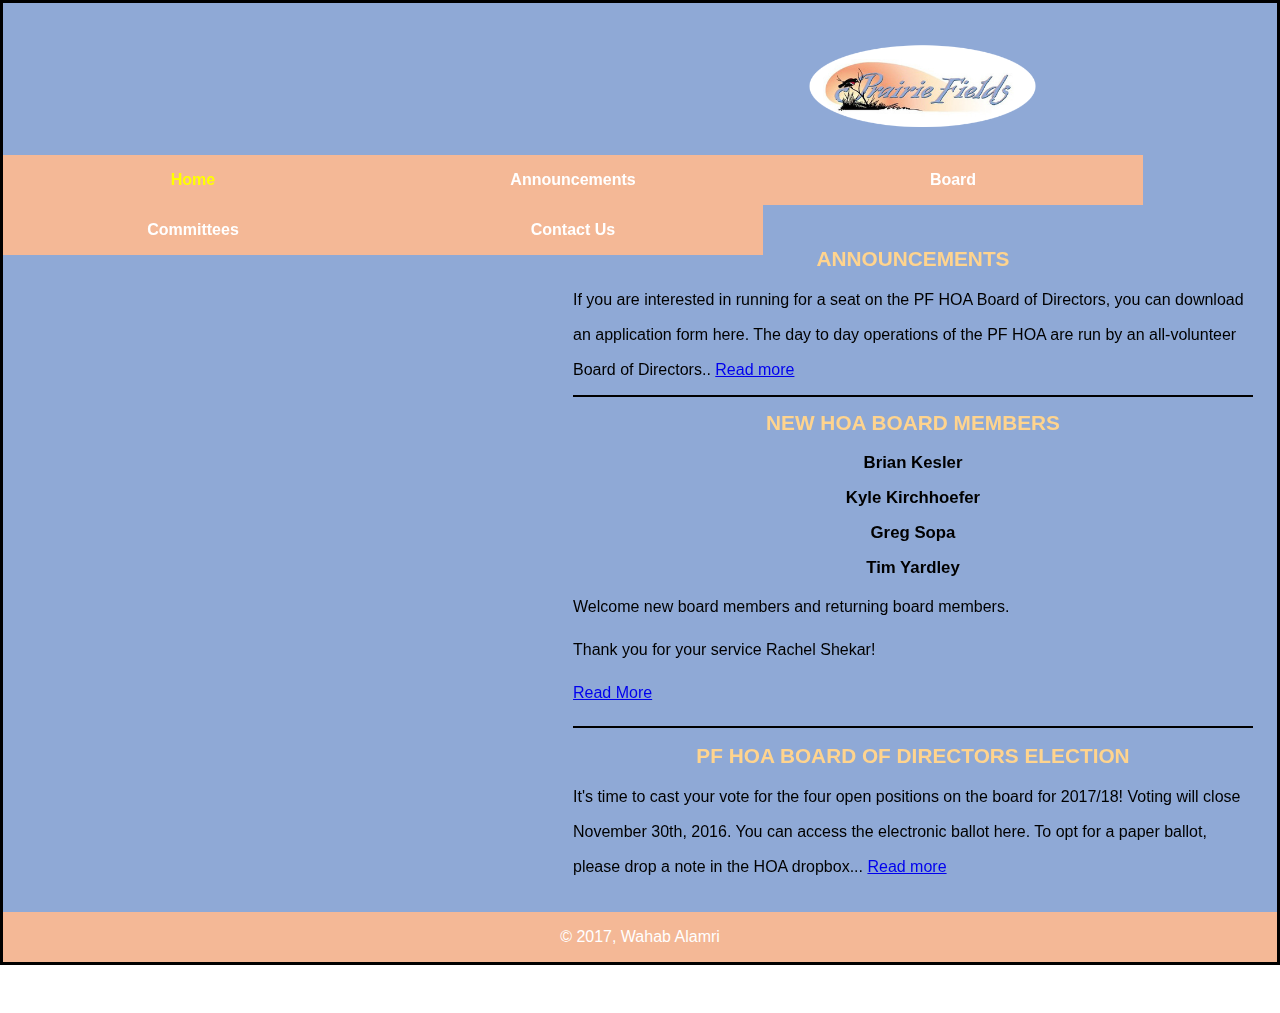
<file: index.html>
<!DOCTYPE html>
<html lang="en">

<head>
	
	<title>Prairie Fields</title>
	<link rel="stylesheet" href="styles/normalize.css">
	<link rel="stylesheet" href="styles/main.css">
	<link rel="icon" href="images/png.png">
</head>

<body>
<div class="picc">
      <header class="uptop"><img src= "images/png.png" width="279" height="119" alt=""/></header>
    </div>
	<!-- part 1 -->
	<div class="negiv">
  <nav id="nav_menu">
    <ul>
      <li><a href="index.html" class="current">Home</a></li>
      <li><a href="ann.html">Announcements</a></li>
      <li><a href="board.html">Board</a></li>			
      <li><a href="comm.html">Committees</a></li>			
      <li><a href="contact.html">Contact Us</a>
        
      </ul>
    </nav>
	</div>
<main>
    <div class="contect">
      <section>
        <h2 style="text-align: center">ANNOUNCEMENTS </h2>
        <p>If you are interested in running for a seat on the PF HOA Board of Directors, you can download an application form here. The day to day operations of the PF HOA are run by an all-volunteer Board of Directors.. <a href="ann.html">Read more</a></p>
        <article>
          <h2>NEW HOA BOARD MEMBERS</h2>
          <h3>Brian Kesler<br>
            <span style="text-align: center"></span>			    Kyle Kirchhoefer<br>
          Greg Sopa<br> Tim Yardley</h3>
          <p>Welcome new board members and returning board members. </p>
          <p>Thank you for your service Rachel Shekar! </p>
          <p><a href="board.html"> Read More</a></p>
          
        </article>
        <h2>PF HOA BOARD OF DIRECTORS ELECTION</h2>
        <!-- part 1 -->
        <p>It's time to cast your vote for the four open positions on the board for 2017/18! Voting will close November 30th, 2016.
          You can access the electronic ballot here.
          To opt for a paper ballot, please drop a note in the HOA dropbox... <a href="file:///C|/Users/aalam/Desktop/CSS/Exercise9_COMPLETE - Updated/speakers/c6_sampson.html">Read more</a></p>
      </section>
    </div>
    </main>
</div>
	<footer>
	  <p>&copy; 2017, Wahab Alamri</p>
	</footer>
</body>
</html>
</file>
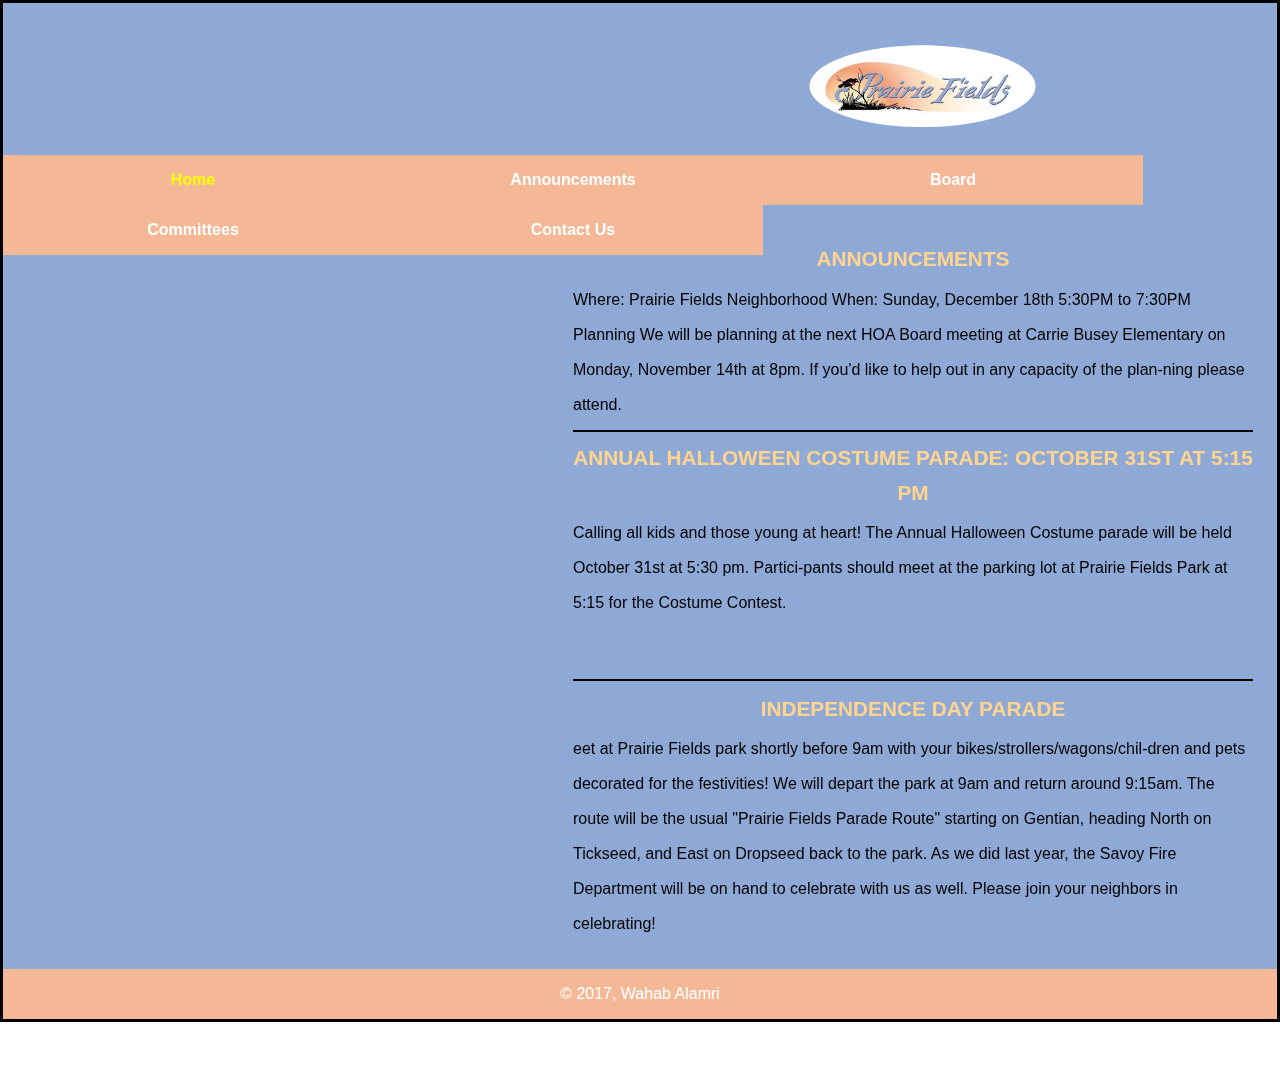
<file: ann.html>
<!DOCTYPE html>
<html lang="en">

<head>
	<meta charset="utf-8">
	<title>Prairie Fields</title>
	<link rel="icon" href="images/png.png">
	<link rel="stylesheet" href="styles/normalize.css">
	<link rel="stylesheet" href="styles/main.css">
</head>

<body>
<div class="picc">
      <header class="uptop"><img src= "images/png.png" width="279" height="119" alt=""/></header>
    </div>
	<!-- part 1 -->
	<div class="negiv">
  <nav id="nav_menu">
    <ul>
      <li><a href="index.html" class="current">Home</a></li>
      <li><a href="ann.html">Announcements</a></li>
      <li><a href="board.html">Board</a></li>			
      <li><a href="comm.html">Committees</a></li>			
      <li><a href="contact.html">Contact Us</a>
        
      </ul>
    </nav>
	</div>
<main>
    <div class="contect">
      <section>
        <h2 style="text-align: center">ANNOUNCEMENTS </h2>
        <p>Where: Prairie Fields Neighborhood When: Sunday, December 18th 5:30PM to 7:30PM Planning We will be planning at the next HOA Board meeting at Carrie Busey Elementary on Monday, November 14th at 8pm. If you'd like to help out in any capacity of the plan-ning please attend. <br>
        </p>
        <article>
          <h2>ANNUAL HALLOWEEN COSTUME PARADE: OCTOBER 31ST AT 5:15 PM </h2>
          <p>Calling all kids and those young at heart! The Annual Halloween Costume parade will be held October 31st at 5:30 pm. Partici-pants should meet at the parking lot at Prairie Fields Park at 5:15 for the Costume Contest. </p>
          <p>&nbsp;</p>
          
        </article>
        <h2>INDEPENDENCE DAY PARADE</h2>
        <!-- part 1 -->
        <p>eet at Prairie Fields park shortly before 9am with your bikes/strollers/wagons/chil-dren and pets decorated for the festivities! We will depart the park at 9am and return around 9:15am. The route will be the usual "Prairie Fields Parade Route" starting on Gentian, heading North on Tickseed, and East on Dropseed back to the park. As we did last year, the Savoy Fire Department will be on hand to celebrate with us as well. Please join your neighbors in celebrating!<br>
        </p>
      </section>
    </div>
    </main>
</div>
	<footer>
	  <p>&copy; 2017, Wahab Alamri</p>
	</footer>
</body>
</html>
</file>
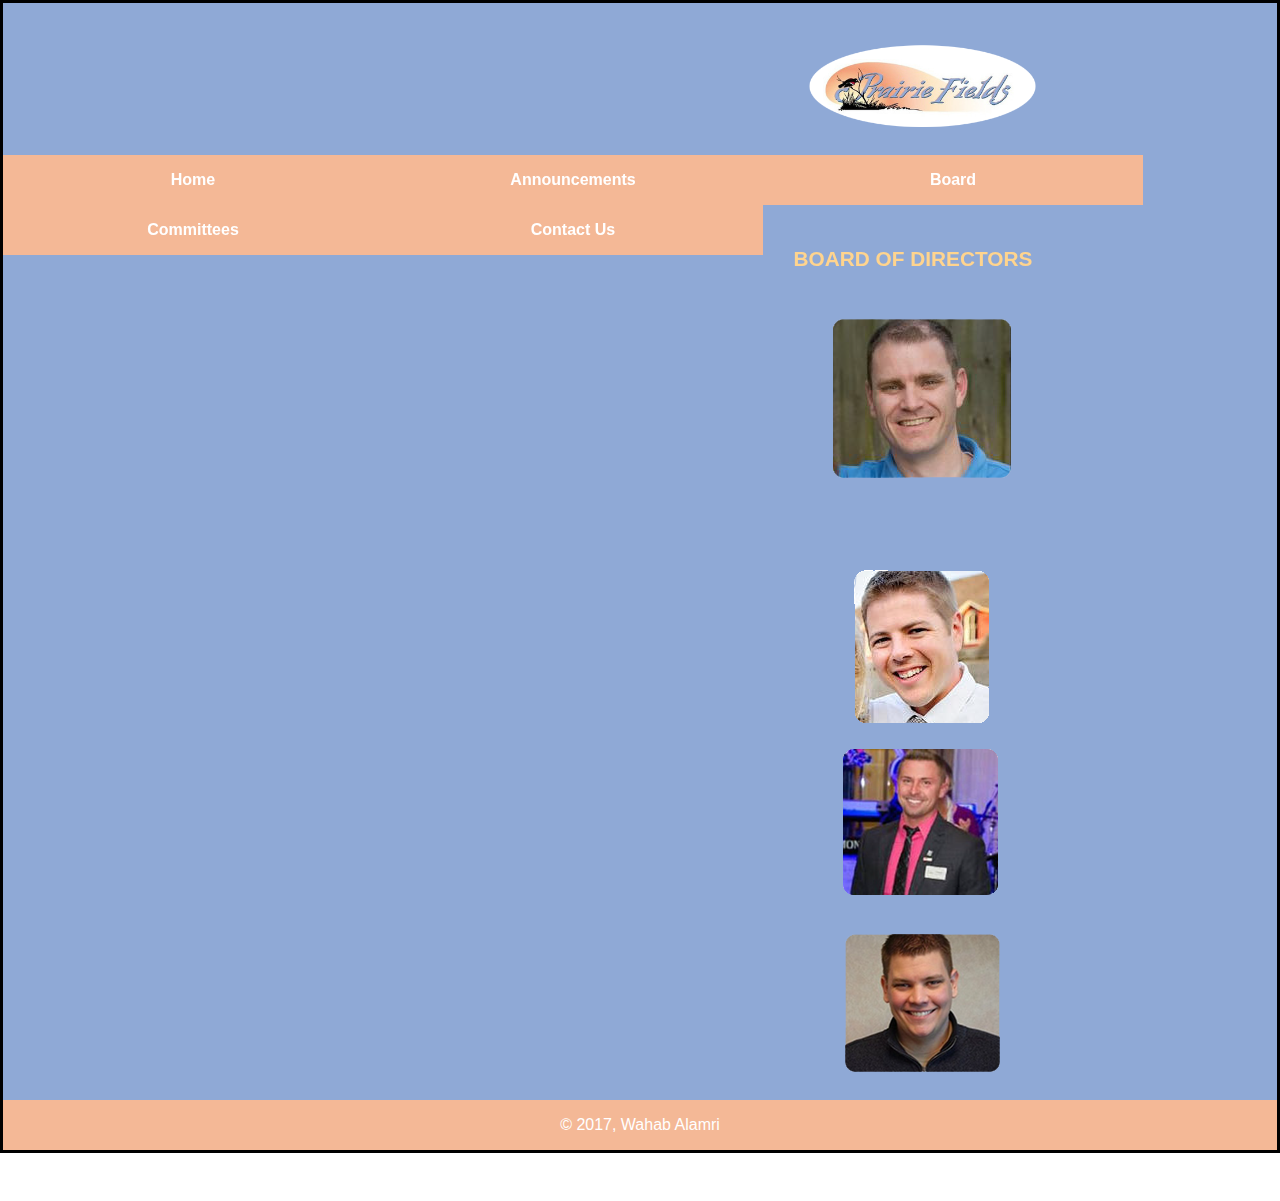
<file: board.html>
<!DOCTYPE html>
<html lang="en">

<head>
	<meta charset="utf-8">
	<title>Prairie Fields</title>
	<link rel="icon" href="images/png.png">
	<link rel="stylesheet" href="board/styles/normalize.css">
	<link rel="stylesheet" href="board/styles/main.css">
</head>

<body>
<div class="picc">
      <header class="uptop"><img src="images/png.png" width="279" height="119" alt=""/></header>
    </div>
	<!-- part 1 -->
	<div class="negiv">
  <nav id="nav_menu">
    <ul>
      <li><a href="index.html"="current">Home</a></li>
      <li><a href="ann.html">Announcements</a></li>
      <li><a href="board.html">Board</a></li>			
      <li><a href="comm.html">Committees</a></li>			
      <li><a href="contact.html">Contact Us</a>
        
      </ul>
    </nav>
	</div>
<main>
    <div class="contect">
      <section>
        <h2 style="text-align: center">BOARD OF DIRECTORS</h2>
		 
   </section>
		  <article>  <div class="img-with-text">
		    <p><img src="images/A9R1gzhylh_1je1rza_bv8.png"></p>
		    <p style="text-align: right">&nbsp;</p>
		    <p style="text-align: right">&nbsp;</p>
		  <img src="images/A9R1gzhylh_1je1rza_bv82.png">
		    <img src="images/A9R1gzhylh_1je1rza_bv83.png">
		    <img src="images/A9R1gzhylh_1je1rza_bv84.png">
			  </div>
		
		
		  
		 
		  
			   
  </div>
</main>
</div>
	<footer>
	  <p>&copy; 2017, Wahab Alamri</p>
	</footer>
</body>
</html>
</file>
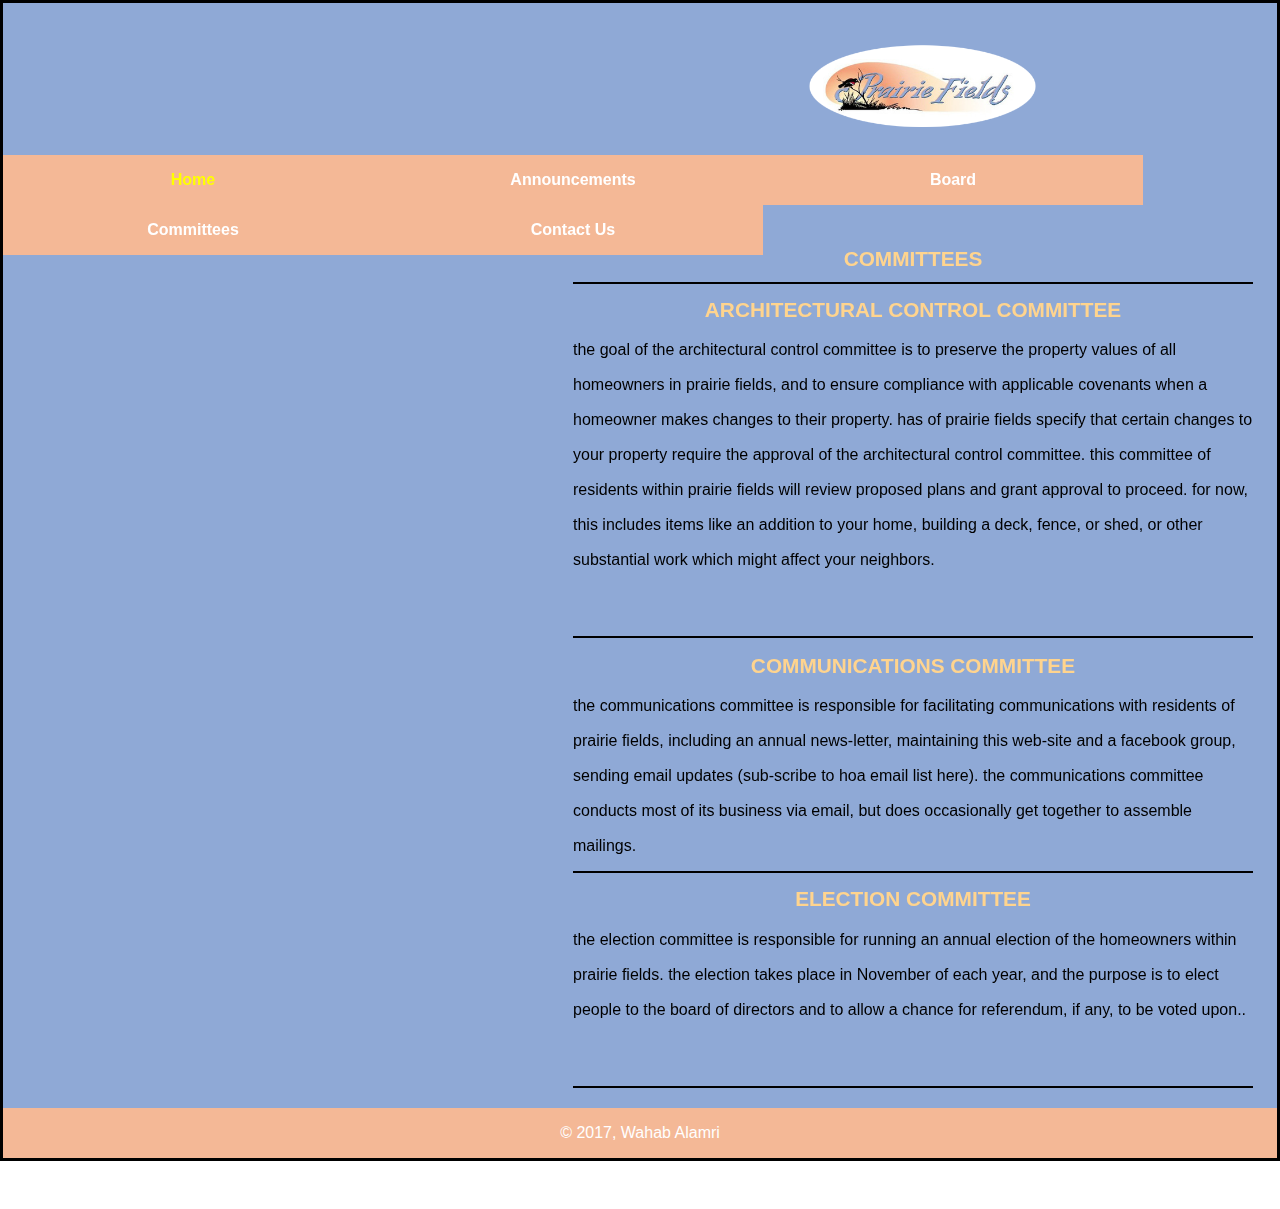
<file: comm.html>
<!DOCTYPE html>
<html lang="en">

<head>
	
	<title>Prairie Fields</title>
	<link rel="stylesheet" href="styles/normalize.css">
	<link rel="stylesheet" href="styles/main.css">
	<link rel="icon" href="images/png.png">
</head>

<body>
<div class="picc">
      <header class="uptop"><img src= "images/png.png" width="279" height="119" alt=""/></header>
    </div>
	<!-- part 1 -->
	<div class="negiv">
  <nav id="nav_menu">
    <ul>
      <li><a href="index.html" class="current">Home</a></li>
      <li><a href="ann.html">Announcements</a></li>
      <li><a href="board.html">Board</a></li>			
      <li><a href="comm.html">Committees</a></li>			
      <li><a href="contact.html">Contact Us</a>
        
      </ul>
    </nav>
	</div>
<main>
    <div class="contect">
      <section>
        <h2 style="text-align: center">COMMITTEES </h2>
<article>
  <h2>ARCHITECTURAL CONTROL COMMITTEE</h2>
  <p>the goal of the architectural control committee is to preserve the property values of all homeowners in prairie fields, and to ensure compliance with applicable covenants when a homeowner makes changes to their property. has of prairie fields specify that certain changes to your property require the approval of the architectural control committee. this committee of residents within prairie fields will review proposed plans and grant approval to proceed. for now, this includes items like an addition to your home, building a deck, fence, or shed, or other substantial work which might affect your neighbors. <br>
  </p>
  <p>&nbsp;</p>
          
        </article>
<h2>COMMUNICATIONS COMMITTEE</h2>
<!-- part 1 -->
<p>the communications committee is responsible for facilitating communications with residents of prairie fields, including an annual news-letter, maintaining this web-site and a facebook group, sending email updates (sub-scribe to hoa email list here). the communications committee conducts most of its business via email, but does occasionally get together to assemble mailings. <br>
</p>
		  <article>
		    <h2>ELECTION COMMITTEE</h2>
		    <p>the election committee is responsible for running an annual election of the homeowners within prairie fields. the election takes place in November of each year, and the purpose is to elect people to the board of directors and to allow a chance for referendum, if any, to be voted upon.. <br>
	        </p>
		    <p>&nbsp;</p>
          
        </article>
		  
      </section>
    </div>
    </main>
</div>
	<footer>
	  <p>&copy; 2017, Wahab Alamri</p>
	</footer>
</body>
</html>
</file>
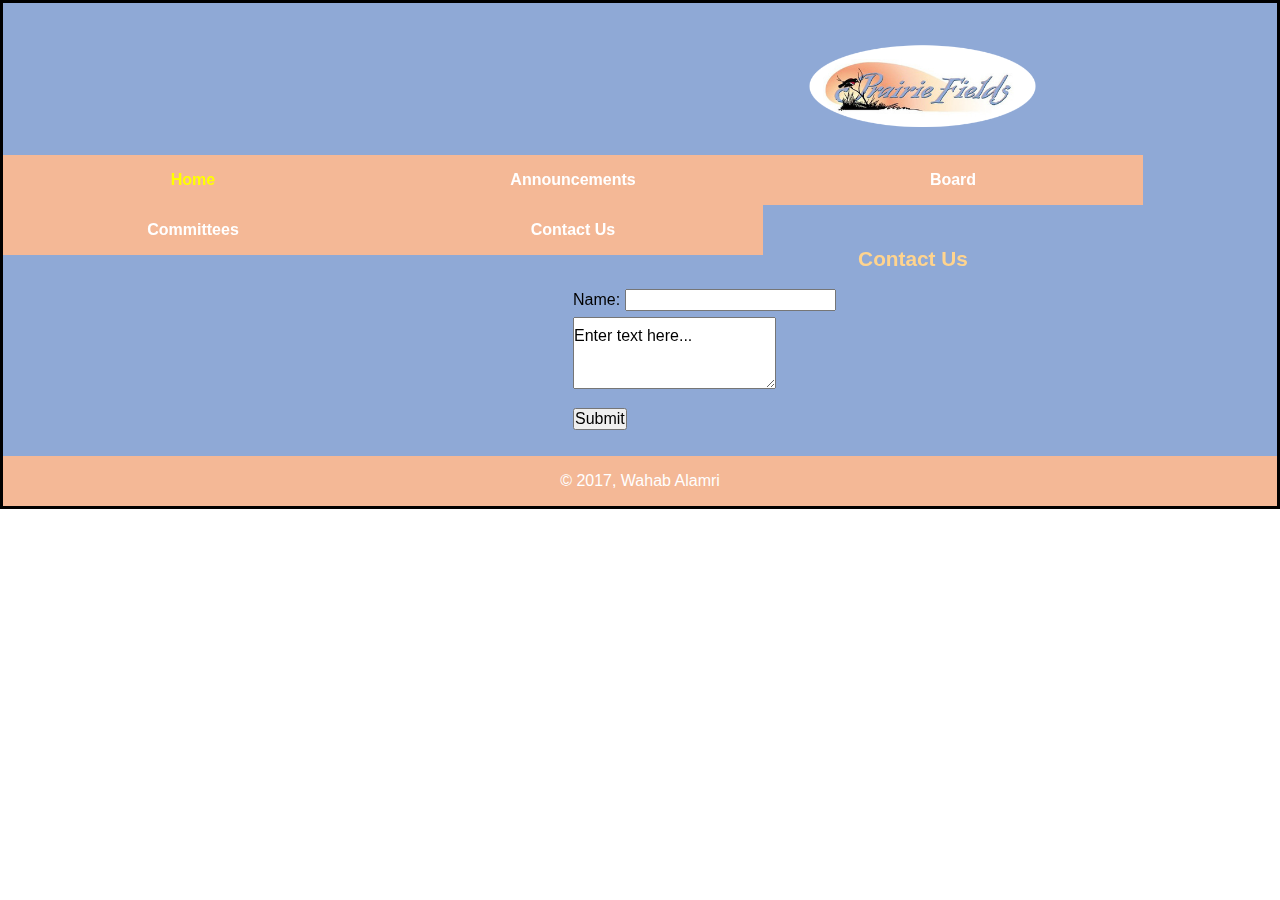
<file: contact.html>
<!DOCTYPE html>
<html lang="en">

<head>
	<meta charset="utf-8">
	<title>Prairie Fields</title>
	<link rel="icon" href="images/png.png">
	<link rel="stylesheet" href="styles/normalize.css">
	<link rel="stylesheet" href="styles/main.css">
</head>

<body>
<div class="picc">
      <header class="uptop"><img src= "images/png.png" width="279" height="119" alt=""/></header>
    </div>
	<!-- part 1 -->
	<div class="negiv">
  <nav id="nav_menu">
    <ul>
      <li><a href="index.html" class="current">Home</a></li>
      <li><a href="ann.html">Announcements</a></li>
      <li><a href="board.html">Board</a></li>			
      <li><a href="comm.html">Committees</a></li>			
      <li><a href="contact.html">Contact Us</a>
        
      </ul>
    </nav>
	</div>
<main>
    <div class="contect">
      <section>
        <h2 style="text-align: center">Contact Us</h2>
        <form action="/action_page.php" id="usrform">
  		Name: <input type="text" name="usrname">
  
</form>

<textarea name="comment" form="usrform">Enter text here...</textarea>
		  <br>
		  <input type="submit">
<!-- part 1 -->      </section>
    </div>
    </main>
</div>
	<footer>
	  <p>&copy; 2017, Wahab Alamri</p>
	</footer>
</body>
</html>
</file>
<file: styles/main.css>
* {
margin-top : 0;
margin-left : 0;
margin-bottom : 0;
padding : 0;
}
html {
background-color : white;
}
body {
	font-family: Arial, Helvetica, sans-serif;
	font-size: 100%;
	margin-top: 0;
	margin-right: auto;
	margin-left: auto;
	margin-bottom: 48px;
	border: 3px solid black;
	background-color: #8FA9D6;
}
header {
padding-top : 1.5em;
padding-right : 0;
padding-left : 0;
padding-bottom : 104px;
margin-bottom : 1.5em;
}
img {
margin-left : 750px;
}
header h2 {
font-size : 175%;
color : black;
}
header h3 {
font-size : 130%;
font-style : italic;
}
header img {
float : left;
padding : 0 30px;
}
.shadow {
text-shadow : 2px 2px 2px black;
}
#nav_menu ul {
list-style : none;
margin : 0;
padding : 0;
position : fixed;
}
#contect {
max-height : 79px;
line-height : 118px;
font-weight : bold;
}
.contect {
line-height : 35px;
}
#nav_menu ul li {
float : left;
object-position : center;
}
#nav_menu ul li a {
display : block;
width : 380px;
text-align : center;
padding-top : 1em;
padding-bottom : 1em;
text-decoration : none;
background-color : #F4B896;
color : white;
font-weight : bold;
margin-left : auto;
margin-right : auto;
}
#nav_menu a.current {
color : yellow;
}
#nav_menu ul ul {
display : none;
position : fixed;
top : 100%;
}
#nav_menu ul li:hover > ul {
display : block;
}
#nav_menu > ul::after {
content : "";
display : block;
clear : both;
}
main {
clear : left;
}
section {
width : 680px;
float : inherit;
padding : 0 20px 20px 20px;
margin-left : 550px;
margin-top : 100px;
position : relative;
}
section h1 {
font-size : 150%;
padding : 0.5em 0 0.25em 0;
margin : 0;
}
section h2 {
color : #FFD48E;
font-size : 130%;
padding : 0.5em 0 0.25em 0;
text-align : center;
}
section p {
padding-bottom : 0.5em;
}
section blockquote {
padding : 0 2em;
font-style : italic;
}
section ul {
padding : 0 0 0.25em 1.25em;
}
section li {
padding-bottom : 0.35em;
}
article {
padding : 0.5em 0;
border-top : 2px solid black;
border-bottom : 2px solid black;
}
article h2 {
padding-top : 0;
text-align : center;
}
article h3 {
font-size : 105%;
padding-bottom : 0.25em;
text-align : center;
}
article img {
float : right;
margin : 0.5em 0 1em 1em;
border : black solid 1px;
}
ul.circle {
list-style-type : circle;
}
aside {
width : 215px;
float : right;
padding : 0 0 20px 20px;
}
aside h2 {
color : #F4B896;
font-size : 130%;
padding : 0.5em 0 0.25em 0;
}
aside h3 {
font-size : 105%;
padding-bottom : 0.25em;
}
aside img {
padding-bottom : 1em;
}
footer {
background-color : #F4B896;
clear : both;
}
footer p {
text-align : center;
color : white;
padding : 1em 0;
}
.negiv {
overflow : hidden;
position : fixed;
width : 100%;
}
</file>
<file: board/styles/main.css>
/* the styles for the elements */
* {
	margin-top: 0;
	margin-left: 0;
	margin-bottom: 0;
	padding: 0;
}
html {
	background-color: white;
}
body {
	font-family: Arial, Helvetica, sans-serif;
	font-size: 100%;
	margin-top: 0;
	margin-right: auto;
	margin-left: auto;
	margin-bottom: 48px;
	border: 3px solid black;
	background-color: #8FA9D6;
}
a:focus, a:hover {
	font-style: italic;
	width: 300px;
}
/* the styles for the header */
header {
	padding-top: 1.5em;
	padding-right: 0;
	padding-left: 0;
	padding-bottom: 104px;
	margin-bottom: 1.5em;
}
img{
	margin-left: 750px;
}
header h2 {
	font-size: 175%;
	color: black;
}
header h3 {
	font-size: 130%;
	font-style: italic;
}
header img {
	float: left;
	padding: 0 30px;
}
.shadow {
	text-shadow: 2px 2px 2px black;
}

/* the styles for the main nav menu */
#nav_menu ul {
	list-style: none;
	margin: 0;
	padding: 0;
	position: fixed;
}
#contect {
	max-height: 79px;
	line-height: 118px;
	font-weight: bold;
}
.contect {
	line-height: 35px;
}
.picc {
	
}



#nav_menu ul li {
	float: left;
	object-position: center;
	
}

#nav_menu ul li a {
	display: block;
	width: 380px;
	text-align: center;
	padding-top: 1em;
	padding-bottom: 1em;
	text-decoration: none;
	background-color: #F4B896;
	color: white;
	font-weight: bold;
	margin-left: auto;
	margin-right: auto;

}

#nav_menu a.current {
	color: yellow;
}

#nav_menu ul ul {
	display: none;
	position: fixed;
	top: 100%;
}


#nav_menu ul li:hover > ul {
	display: block;
}

#nav_menu > ul::after {
	content: "";
	display: block;
	clear: both;
}

/* the styles for the main content */
main {
	clear: left;
}
/* the styles for the section */
section {
	width: 680px;
	float: inherit;
	padding: 0 20px 20px 20px;
	margin-left: 550px;
	margin-top: 100px;
	position: relative;
}
section h1 {
	font-size: 150%;
	padding: .5em 0 .25em 0;
	margin: 0;               /* If you remove this, the margins in normalize.css will be applied. */
}
section h2 {
	color: #FFD48E;
	font-size: 130%;
	padding: .5em 0 .25em 0;
	text-align: center;
}
section p {
	padding-bottom: .5em;
}
section blockquote {
	padding: 0 2em;
	font-style: italic;
}
section ul {
	padding: 0 0 .25em 1.25em;
}
section li {
	padding-bottom: .35em;
}

/* the styles for the article */
article {
	padding: .5em 0;
	
	
}




article img {
	
	margin-left: 800px;
	margin-bottom: 0px;
	padding-left: 30px;
}

/* the styles for the ul inside the section */
ul.circle {
	list-style-type: circle;
}

/* the styles for the aside */
aside {
	width: 215px;
	float: right;
	padding: 0 0 20px 20px;
}
aside h2 {
	color: #F4B896;
	font-size: 130%;
	padding: .5em 0 .25em 0;
}

aside h3 {
	font-size: 105%;
	padding-bottom: .25em;
}
aside img {
	padding-bottom: 1em;
}

/* the styles for the footer */
footer {
	background-color: #F4B896;
	clear: both;

}
footer p {
	text-align: center;
	color: white;
	padding: 1em 0;
}
.negiv {
	 overflow: hidden;
 
    position: fixed; /* Set the navbar to fixed position */
    top: -50; /* Position the navbar at the top of the page */
    width: 100%; /* Full width */
}
.uptop {
}
.img-with-text {
    text-align: justify;
    width: 200px;
	w
}

.img-with-text img {
    display:table-row;
    
}
</file>
